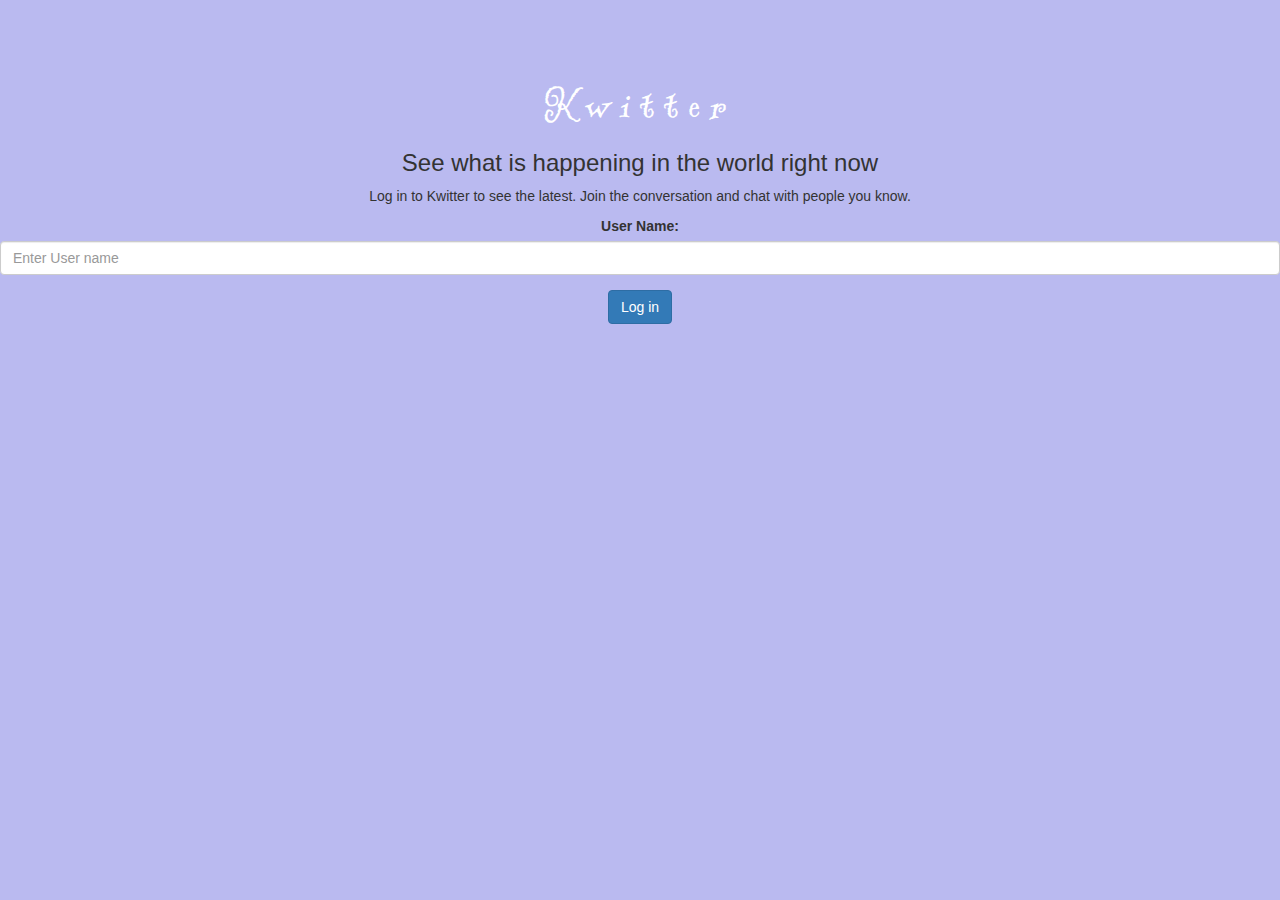
<file: index.html>
<!DOCTYPE html>
<html>
<head>
	<title>Kwitter</title>
    <link href="https://fonts.googleapis.com/css2?family=Are+You+Serious&display=swap" rel="stylesheet">

<link rel="stylesheet" href="https://maxcdn.bootstrapcdn.com/bootstrap/3.4.0/css/bootstrap.min.css">
<script src="https://ajax.googleapis.com/ajax/libs/jquery/3.4.1/jquery.min.js"></script>
<script src="https://maxcdn.bootstrapcdn.com/bootstrap/3.4.0/js/bootstrap.min.js"></script>

<link rel="stylesheet" type="text/css" href="kwitter.css">


<script src="kwitter.js"></script>
</head>
<body>
    <center>
        <h1 class="header">	
            Kwitter	</h1>
    

        
            <h3 >See what is happening in the world right now</h3>
            <p>Log in to Kwitter to see the latest. Join the conversation and chat with people you know.</p>
            <div class="form-group">
              <label >User Name:</label>
            <input type="text" id="username" class="form-control" placeholder="Enter User name">
            </div>
            <button id="login_button" class="btn btn-primary" onclick="addUser()">Log in</button>
            <br><br>
        
    </center>
    </body>
    </html>
</file>
<file: kwitter.css>
body{
background-color: rgb(186, 186, 240);
}
.header
{
	color: white;font-family: 'Are You Serious';font-size: 45px;letter-spacing: 10px;margin-top: 80px;
}
</file>
